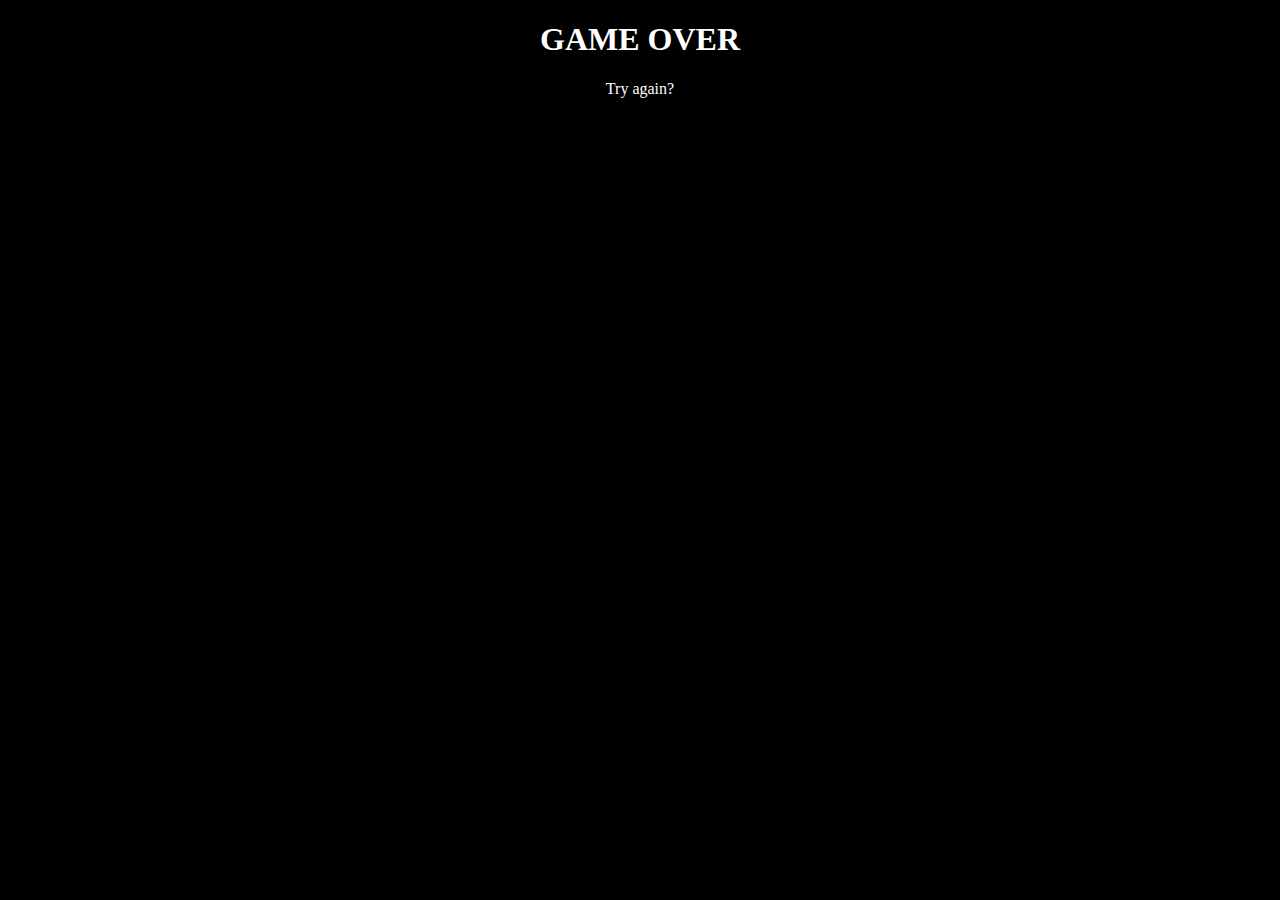
<file: loss.html>
<!DOCTYPE html>
<html lang="en">
	<head>
		<title>Looser</title>
		<meta charset="utf-8">
		<meta name="viewport" content="width=device-width, user-scalable=no, minimum-scale=1.0, maximum-scale=1.0">
		<link type="text/css" rel="stylesheet" href="loss.css">
	</head>
	<body>

		<h1>GAME OVER</h1>


		<a href="./index.html">Try again?</a>

	</body>
</html>
</file>
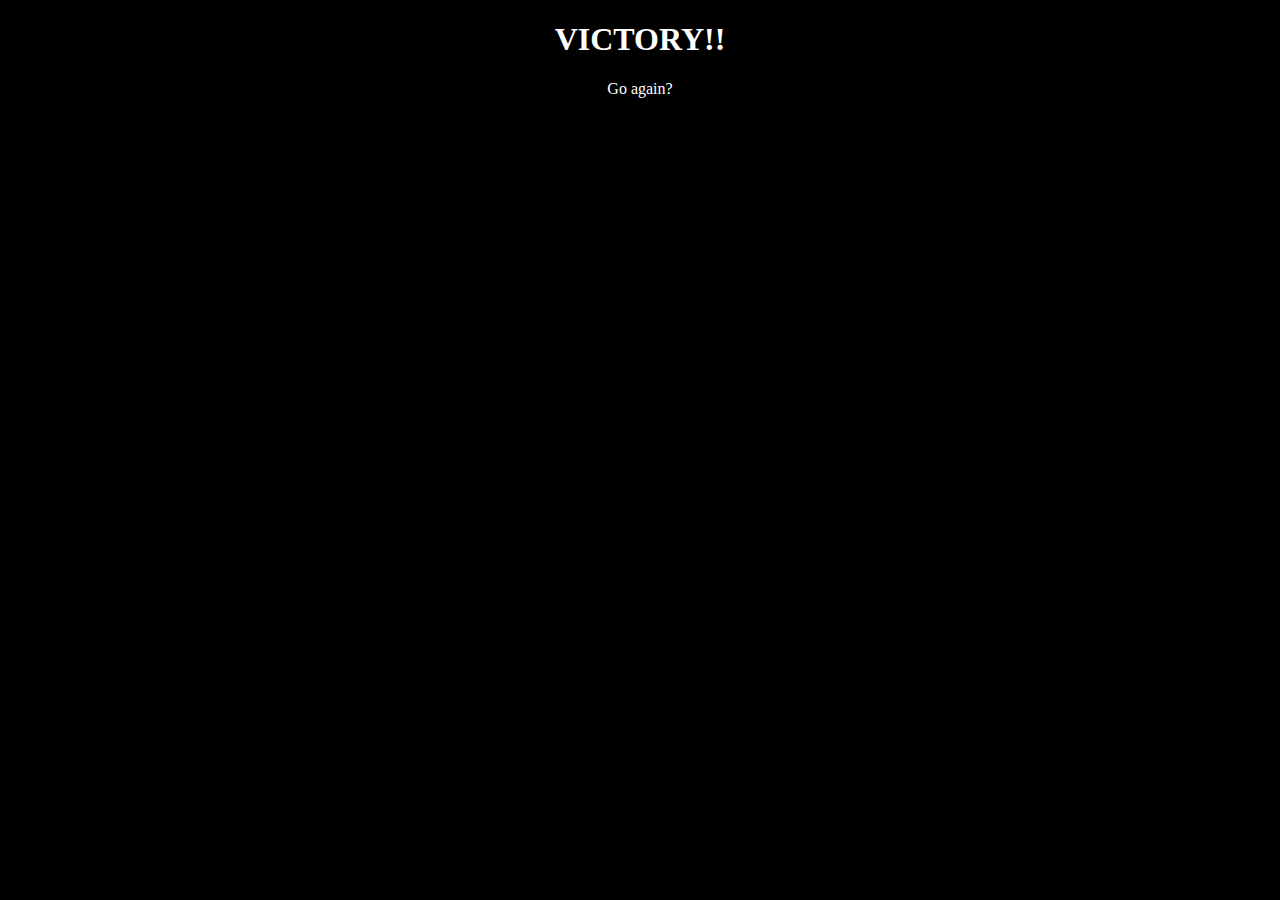
<file: win.html>
<!DOCTYPE html>
<html lang="en">
	<head>
		<title>Winner</title>
		<meta charset="utf-8">
		<meta name="viewport" content="width=device-width, user-scalable=no, minimum-scale=1.0, maximum-scale=1.0">
		<link type="text/css" rel="stylesheet" href="win.css">
	</head>
	<body>

        <h1>VICTORY!!</h1>
        

        <a href="./index.html">Go again?</a>

	</body>
</html>
</file>
<file: loss.css>
body {
    background-color: black;
  }


a {
    color: white;
    text-decoration: none;
    display:block;
    text-align: center;
}




h1 {
    color: white;
    text-align: center;
    vertical-align: middle;
    
  }
</file>
<file: win.css>
body {
    background-color: black;
  }


  a {
    color: white;
    text-decoration: none;
    display:block;
    text-align: center;
}





h1 {
    color: white;
    text-align: center;
    vertical-align: middle;
    
  }
</file>
